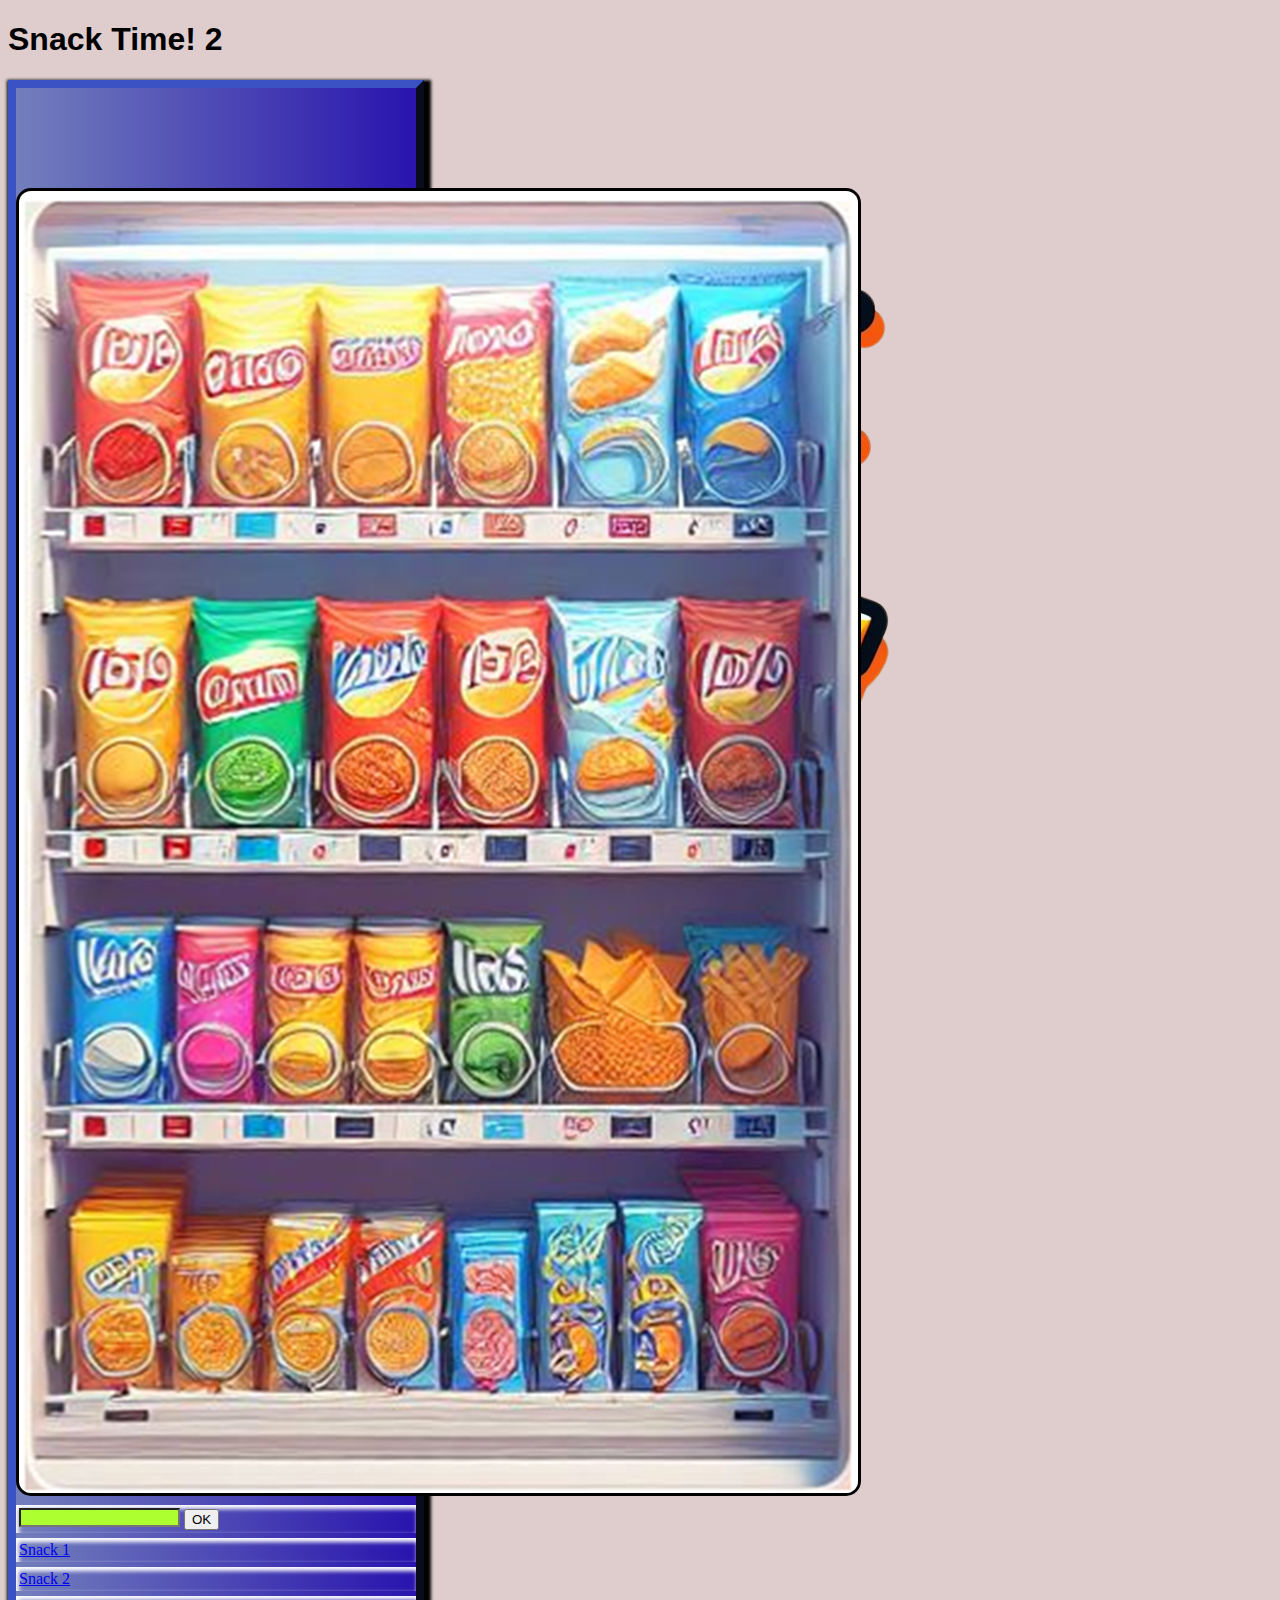
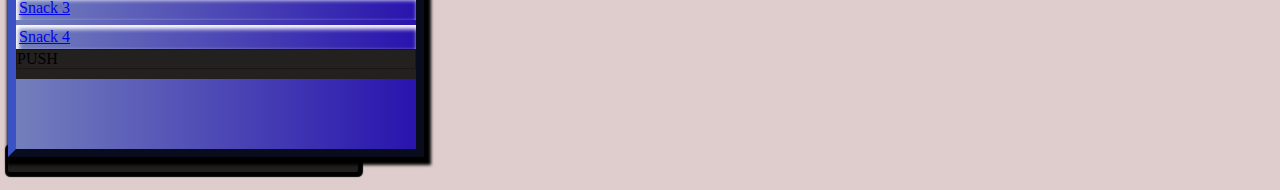
<file: index.html>
<!DOCTYPE html>
<html lang="it">

<head>
    <meta charset="UTF-8">
    <meta name="viewport" content="width=device-width, initial-scale=1.0">
    <link href="https://cdn.jsdelivr.net/npm/bootstrap@5.3.2/dist/css/bootstrap.min.css" rel="stylesheet"
        integrity="sha384-T3c6CoIi6uLrA9TneNEoa7RxnatzjcDSCmG1MXxSR1GAsXEV/Dwwykc2MPK8M2HN" crossorigin="anonymous">
    <link rel="stylesheet" href="https://cdnjs.cloudflare.com/ajax/libs/font-awesome/6.5.1/css/all.min.css"
        integrity="sha512-DTOQO9RWCH3ppGqcWaEA1BIZOC6xxalwEsw9c2QQeAIftl+Vegovlnee1c9QX4TctnWMn13TZye+giMm8e2LwA=="
        crossorigin="anonymous" referrerpolicy="no-referrer" />
    <link rel="stylesheet" href="./css/style.css">
    <title>JS Snack Blocco</title>
</head>

<body>
    <h1 class="text-center my-5 fs-1"><span class="text-success">Sna</span><span class="text-white">ck T</span><span
            class="text-danger">ime! 2</span></h1>
    <!-- main co -->
    <div class="container">

        <div id="my_machine" class="row rounded-5 mx-auto p-2 graphite">

            <div class="col-5 my_logo rounded-3 text-white text-center align-content-center mx-auto ">
                <img src="./img/logo.png" class="img-fluid">
            </div>

            <div class="col-12 my_window py-5 px-4">
                <div class="row gap-2 justify-content-evenly ">

                    <div id="window" class="col-7 my_main_window rounded-4 overflow-hidden border-5 border-black p-0 ">
                        <img class="img-fluid" src="./img/snacks.png" alt="">
                    </div>

                    <div id="selection"
                        class="col-4 my_display px-2 d-flex flex-column border border-2 border-black py-2 rounded-2">

                        <div class="my_snacks col d-flex gap-1 align-items-center ">
                            <input id="display" class="d-inline-block w-75" type="number" maxlength="1"
                                oninput="this.value=this.value.replace(/[^1-6]/g,'');" />
                            <button class="d-inline-block btn btn-light p-0">OK</button>
                        </div>
                        <div
                            class="my_snacks col d-flex gap-2 align-items-center border border-1 border-black rounded-2  ">
                            <div class="rounded-5 border bg-danger snack_btn p-2 border-2"></div>
                            <a class="text-decoration-none text-white" href="./jsnack1/index.html">Snack 1</a>
                        </div>

                        <div class="my_snacks col d-flex gap-2 align-items-center border border-black rounded-2">
                            <div class="rounded-5 border bg-danger snack_btn p-2 border-2"></div>
                            <a class="text-decoration-none text-white" href="./jsnack2/index.html">Snack 2</a>
                        </div>

                        <div class="my_snacks col d-flex gap-2 align-items-center border border-black rounded-2">
                            <div class="rounded-5 border bg-danger snack_btn p-2 border-2"></div>
                            <a class="text-decoration-none text-white" href="./jsnack3/index.html">Snack 3</a>
                        </div>

                        <div class="my_snacks col d-flex gap-2 align-items-center border border-black rounded-2">
                            <div class="rounded-5 border bg-danger snack_btn p-2 border-2"></div>
                            <a class="text-decoration-none text-white" href="./jsnack4/index.html">Snack 4</a>
                        </div>

                    </div>
                </div>
            </div>

            <div id="user-choice" class="user-choice justify-content-start align-items-center ps-5 mb-4">
                <div id="snack_output" class="col-6 p-3 border rounded-3">
                    <div class="row flex-column px-2">
                        <div class="col-12 bg-danger text-center snack_exit">PUSH</div>
                        <div class="col-12 bg-primary white_line bg-white border-black border-1  p-0 "></div>
                    </div>
                </div>
            </div>

        </div>

        <div class="foot mx-auto">
        </div>

    </div>

    <audio id="sound-btn" src="./js/machine_btn.mp3"></audio>


    <script src="https://cdn.jsdelivr.net/npm/bootstrap@5.3.2/dist/js/bootstrap.bundle.min.js"
        integrity="sha384-C6RzsynM9kWDrMNeT87bh95OGNyZPhcTNXj1NW7RuBCsyN/o0jlpcV8Qyq46cDfL"
        crossorigin="anonymous"></script>
    <script type="text/javascript" src="./js/script.js"></script>
</body>

</html>
</file>
<file: css/style.css>
@font-face {
    font-family: 'DisplayFont';
    src: url(../../fonts/CalculatorLcdsRegular-R5ZM.ttf);
}



body {
    background-color: rgb(223, 205, 205);
}

h1 {
    font-family: 'Righteous', sans-serif;

}


#my_machine {
    position: relative;
    z-index: 3;
    width: 400px;
    border: 8px outset rgb(34, 47, 113);
    box-shadow: 3px 4px 3px 4px;
    background: rgb(11, 0, 210);
    background: linear-gradient(90deg, rgb(47, 44, 42) 0%, rgb(96, 82, 75) 35%, rgb(84, 73, 72) 100%);
}

.my_logo {
    height: 100px;
}

#user-choice {
    height: 100px;
}

.foot {
    width: 350px;
    height: 25px;
    background-color: rgb(33, 30, 30);
    box-shadow: 1px 1px 1px 4px;
    border-radius: 2px;
    transform: translateY(-10px);
    z-index: 0;
    position: relative;
}

.white_line {
    height: 10px;

}

.snack_exit {
    border: 1px solid rgb(27, 22, 22);
    border-radius: 1px;
}

input {
    background-color: greenyellow;
    color: rgb(41, 37, 37);
    font-family: 'DisplayFont';
}

input::-webkit-outer-spin-button,
input::-webkit-inner-spin-button {
    -webkit-appearance: none;
    margin: 0;
}

#snack_output {
    background-color: rgb(35, 32, 32);
}

.my_snacks {
    box-shadow: inset 2px 3px 4px 1px white;
    padding: 3px;
    margin-top: 5px;
    cursor: pointer;
}

#selection {
    border: 50px inset solid black;
}

#window img {
    border-radius: 15px;
    border: 3px solid black;
    box-shadow: inset 3px 3px 4px 1px black;
}

#my_machine.graphite {
    background: #282828;
    background-image: -webkit-linear-gradient(right, #0f2183 2%, #26272a 100%), -webkit-radial-gradient(50% 116%, rgba(255, 255, 255, 0) 0%, rgba(0, 0, 0, 0.5) 100%), -webkit-linear-gradient(149deg, rgba(255, 255, 255, 0.5) 7%, rgba(87, 87, 87, 0.5) 68%, rgba(20, 20, 21, 0.5) 76%, rgba(0, 0, 0, 0.5) 100%);
    background-image: linear-gradient(-90deg, #2a16ae 2%, #737fbc 100%), radial-gradient(50% 116%, rgba(255, 255, 255, 0) 0%, rgba(0, 0, 0, 0.5) 100%), linear-gradient(-59deg, rgba(255, 255, 255, 0.5) 7%, rgba(87, 87, 87, 0.5) 68%, rgba(85, 85, 85, 0.5) 76%, rgba(0, 0, 0, 0.5) 100%);
    background-blend-mode: normal, multiply, multiply;
}
</file>
